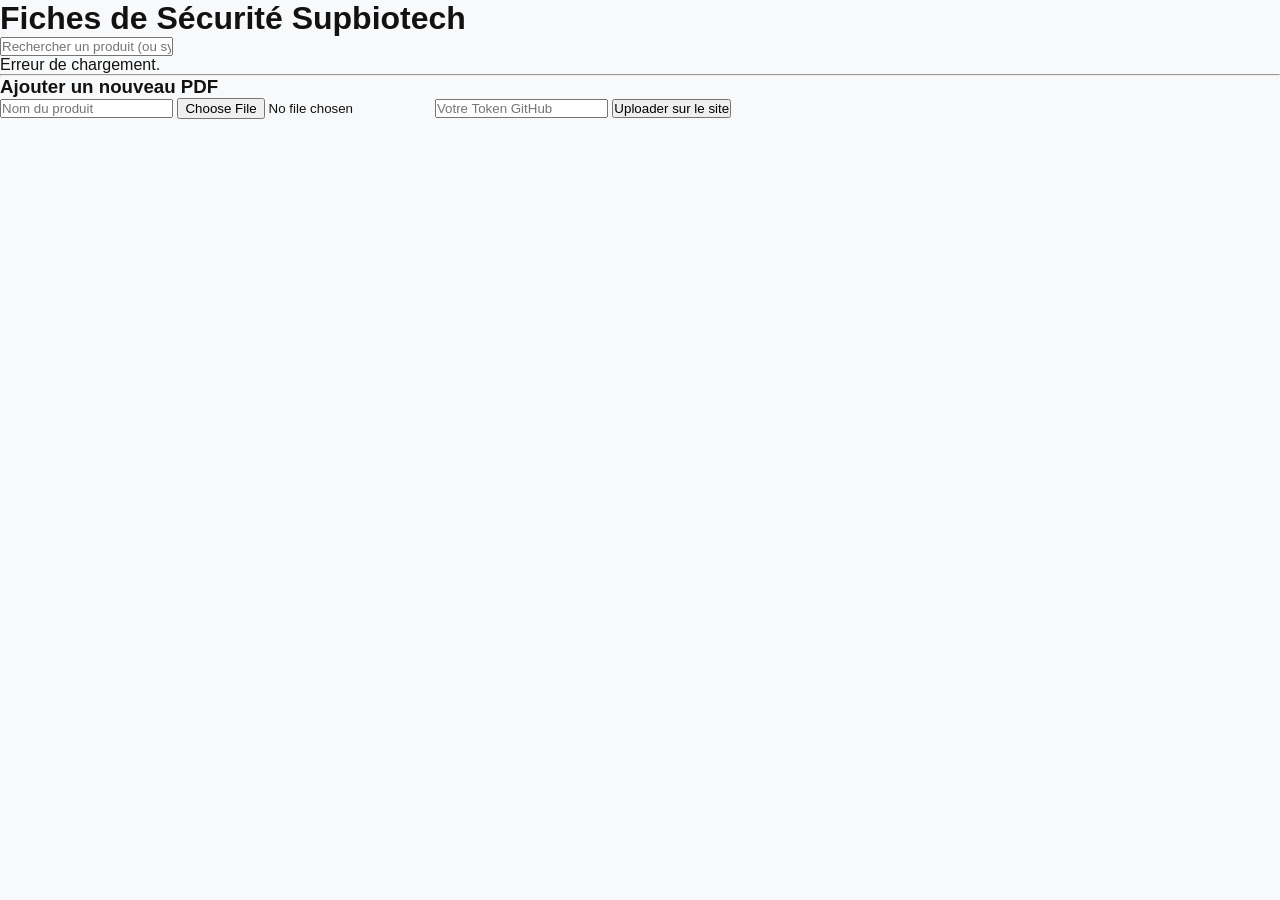
<file: index.html>
<!DOCTYPE html>
<html lang="fr">
<head>
    <meta charset="UTF-8">
    <title>Gestion des Fiches de Sécurité</title>
    <link rel="stylesheet" href="style1.css">
</head>
<body>
    <div class="container">
        <h1>Fiches de Sécurité Supbiotech</h1>

        <input type="text" id="searchBar" placeholder="Rechercher un produit (ou synonyme : ex: alcool, danger...)">
        
        <ul id="pdfList">
            <li>Chargement des fiches...</li>
        </ul>

        <hr>

        <div class="upload-section">
            <h3>Ajouter un nouveau PDF</h3>
            <input type="text" id="fileTitle" placeholder="Nom du produit">
            <input type="file" id="fileInput" accept=".pdf">
            <input type="password" id="ghToken" placeholder="Votre Token GitHub">
            <button onclick="uploadPDF()">Uploader sur le site</button>
            <p id="uploadStatus"></p>
        </div>
    </div>
    <script src="script.js"></script>
</body>
</html>
</file>
<file: style1.css>
/* =========================
   VARIABLES STYLE "SPOTIFY LIGHT"
========================= */
:root {
    --bg-main: #f8f9fa;
    --bg-card: #ffffff;
    --spotify-green: #1ed760;
    --text-main: #121212;
    --text-muted: #6a6a6a;
    --border-soft: #efefef;
    --radius-lg: 12px;
    --radius-sm: 8px;
    --shadow: 0 4px 12px rgba(0, 0, 0, 0.05);
}

/* =========================
   RESET & BASE
========================= */
* {
    margin: 0;
    padding: 0;
    box-sizing: border-box;
}

body {
    font-family: 'Circular Std', 'Segoe UI', Roboto, sans-serif;
    background-color: var(--bg-main);
    color: var(--text-main);
}

/* =========================
   HEADER
========================= */
.header {
    background-color: var(--bg-card);
    padding: 1.5rem 0;
    position: sticky;
    top: 0;
    z-index: 100;
    box-shadow: 0 2px 8px rgba(0,0,0,0.02);
}

.header .container {
    width: 90%;
    max-width: 1200px;
    margin: 0 auto;
    display: flex;
    justify-content: space-between;
    align-items: center;
}

.logo {
    font-size: 1.5rem;
    font-weight: 900;
    letter-spacing: -1px;
}

.nav a {
    text-decoration: none;
    color: var(--text-main);
    font-weight: 700;
    transition: color 0.2s;
}

.nav a:hover {
    color: var(--spotify-green);
}

/* =========================
   HERO (TITRE RECENTRÉ)
========================= */
.hero {
    padding: 4rem 1rem 2rem;
    text-align: center; /* Centre le texte */
    display: flex;
    flex-direction: column;
    align-items: center; /* Centre les blocs h2 et p */
}

.hero h2 {
    font-size: 2.2rem;
    font-weight: 800;
    margin-bottom: 0.5rem;
    width: 100%;
}

.hero p {
    color: var(--text-muted);
    font-weight: 500;
}

/* =========================
   PDF CONTAINER & SECTIONS
========================= */
.pdf-container {
    display: flex;
    flex-wrap: wrap;
    justify-content: center;
    gap: 2rem;
    width: 95%;
    max-width: 1400px;
    margin: 2rem auto 4rem;
}

.pdf-section {
    flex: 1 1 400px;
    background-color: var(--bg-card);
    border-radius: var(--radius-lg);
    padding: 2.5rem;
    box-shadow: var(--shadow);
    /* Animation remise ici */
    transition: transform 0.3s ease, box-shadow 0.3s ease;
}

/* L'effet qui fait bouger le container au survol */
.pdf-section:hover {
    transform: translateY(-8px);
    box-shadow: 0 12px 24px rgba(0, 0, 0, 0.1);
}

.pdf-section h3 {
    font-size: 1.4rem;
    margin-bottom: 1.5rem;
    border-left: 5px solid var(--spotify-green);
    padding-left: 12px;
}

/* =========================
   BARRE DE RECHERCHE
========================= */
.search-input {
    width: 100%;
    background-color: #f0f0f0;
    border: 2px solid transparent;
    border-radius: 50px;
    padding: 0.8rem 1.5rem;
    font-size: 0.9rem;
    outline: none;
    transition: all 0.2s;
    margin-bottom: 2rem;
}

.search-input:focus {
    background-color: #ffffff;
    border-color: var(--spotify-green);
    box-shadow: 0 0 0 4px rgba(30, 215, 96, 0.1);
}

/* =========================
   LISTE DE PDF
========================= */
.pdf-list {
    list-style: none;
}

.pdf-list li {
    margin-bottom: 0.5rem;
}

.pdf-list a {
    display: block;
    text-decoration: none;
    color: var(--text-main);
    padding: 0.8rem 1rem;
    border-radius: var(--radius-sm);
    font-weight: 500;
    font-size: 0.95rem;
    transition: background 0.2s;
}

.pdf-list a:hover {
    background-color: #f6f6f6;
    color: var(--spotify-green);
}

/* =========================
   RESPONSIVE (MOBILE)
========================= */
@media (max-width: 850px) {
    .header .container {
        flex-direction: column;
        gap: 15px;
    }

    .hero h2 {
        font-size: 1.6rem;
    }

    .pdf-container {
        flex-direction: column;
        align-items: center;
        width: 100%;
        padding: 0 20px;
    }

    .pdf-section {
        width: 100%;
        flex: none;
        padding: 1.5rem;
    }
    
    /* On réduit un peu l'effet hover sur mobile pour éviter les bugs tactiles */
    .pdf-section:hover {
        transform: translateY(-4px);
    }
}
</file>
